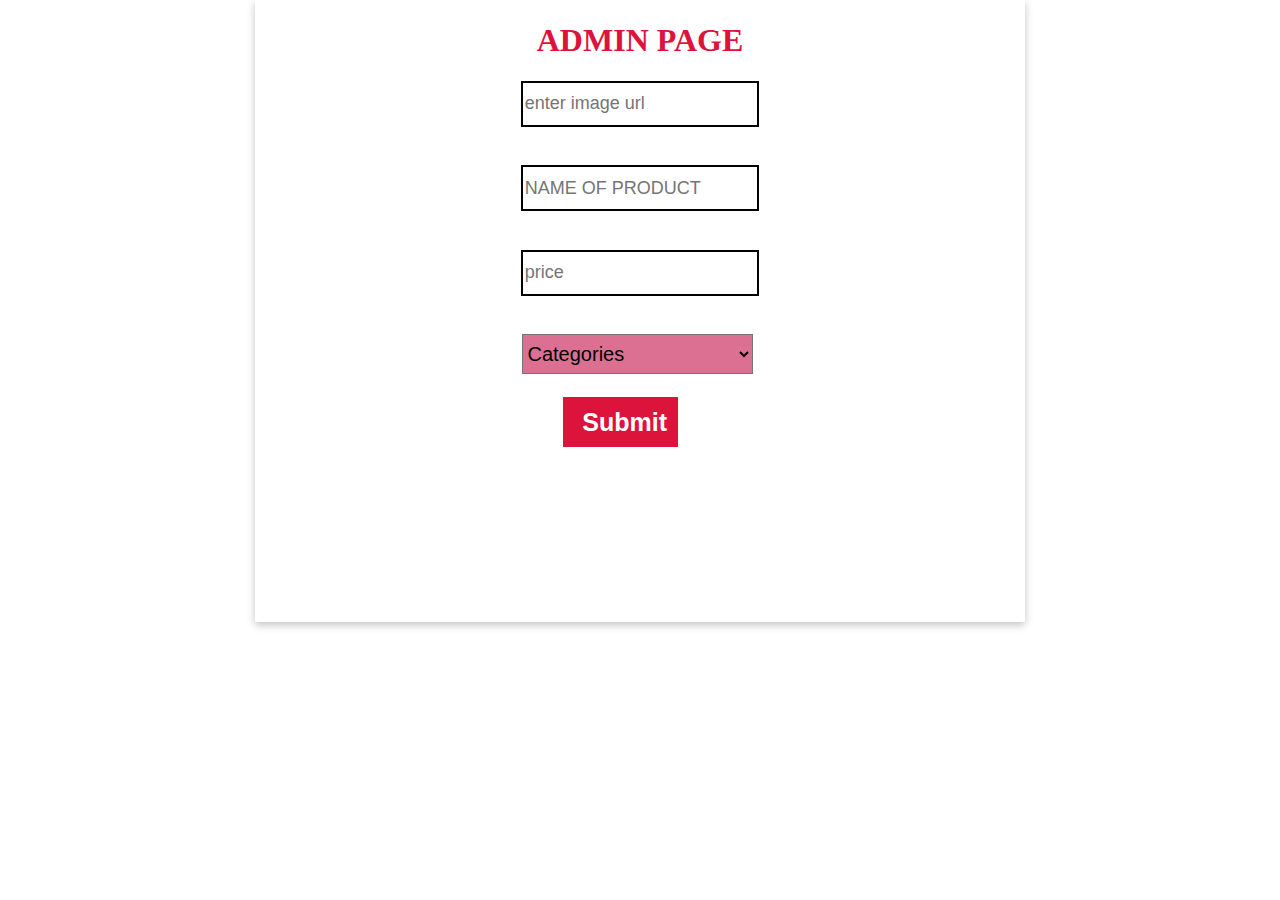
<file: admin.html>
<!DOCTYPE html>
<html lang="en">
<head>
    <meta charset="UTF-8">
    <meta http-equiv="X-UA-Compatible" content="IE=edge">
    <meta name="viewport" content="width=device-width, initial-scale=1.0">
    <title>Admin</title>
    <link rel="stylesheet" type="text/css" href="admin.css">

</head>
<body>
    <div class="container">
        <h1 class="styleh1">ADMIN PAGE</h1>
        <form id="form">
                <input id="image" type="url" placeholder="enter image url">
                <input id="nameofproduct" type="text" placeholder="NAME OF PRODUCT">
            <input id ="price" type="text" placeholder="price">
            <select id="cat">
                <option>Categories</option>
                <option value="Foundation">Foundation</option>
                <option value="Compact">Compact</option>
            </select>
            <input id="butt" type="submit">
            </form>
    
        </form>
    </div>
   
</body>
</html>

<script src="admin.js">
    
</script>
</file>
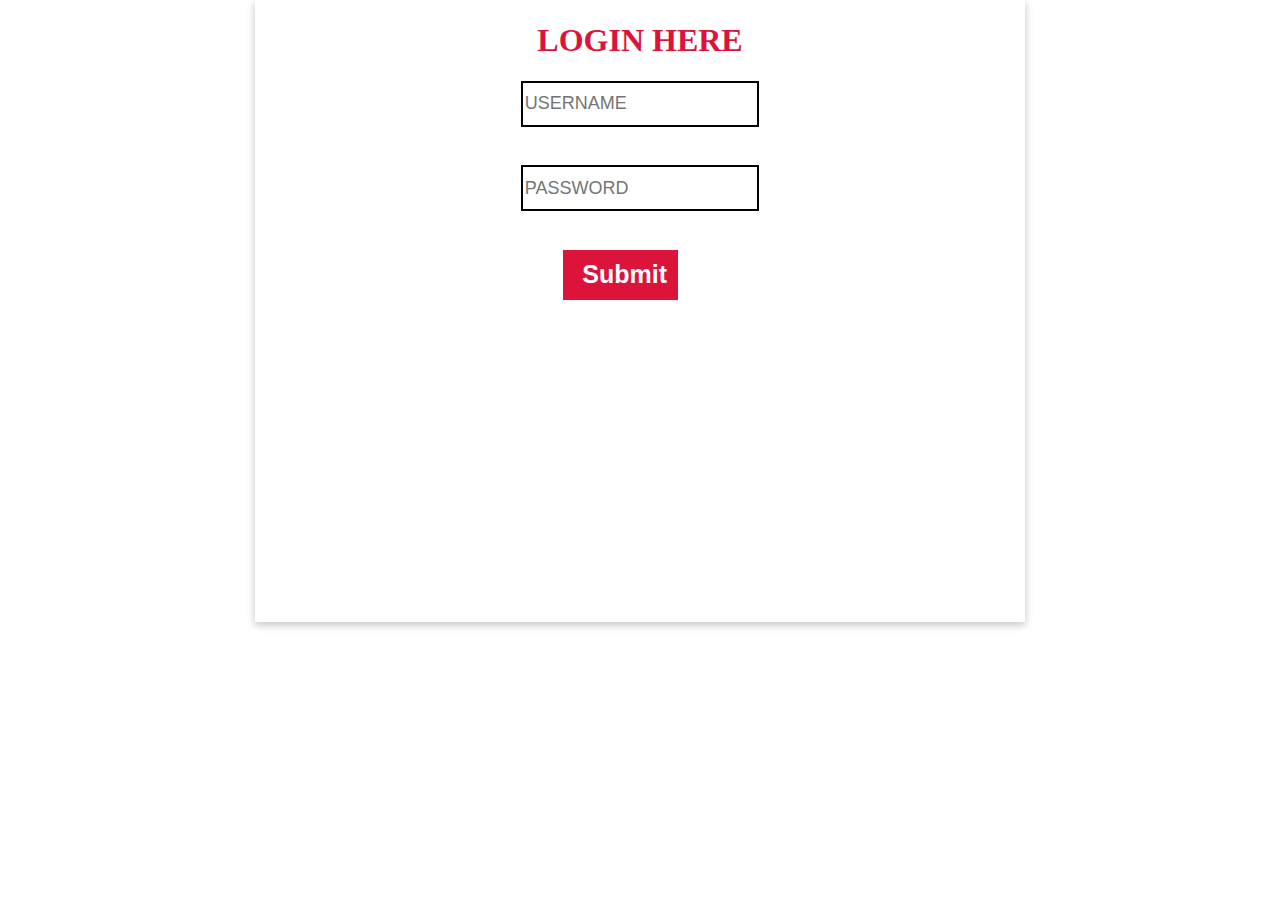
<file: login.html>
<!DOCTYPE html>
<html lang="en">
<head>
    <meta charset="UTF-8">
    <meta http-equiv="X-UA-Compatible" content="IE=edge">
    <meta name="viewport" content="width=device-width, initial-scale=1.0">
    <title>LOGIN</title>
    <link rel="stylesheet" type="text/css" href="login.css">
</head>
<body>
    <div class="container">
        <h1 class="styleh1">LOGIN HERE</h1>
    <form id="form">
        <input id="name" type="text" placeholder="USERNAME">
    <input id ="password" type="text" placeholder="PASSWORD">
    <input id="butt" type="submit">
    </form>
    
</body>
</html>
    </div>
    
<script src="login.js">
    

    
</script>
</file>
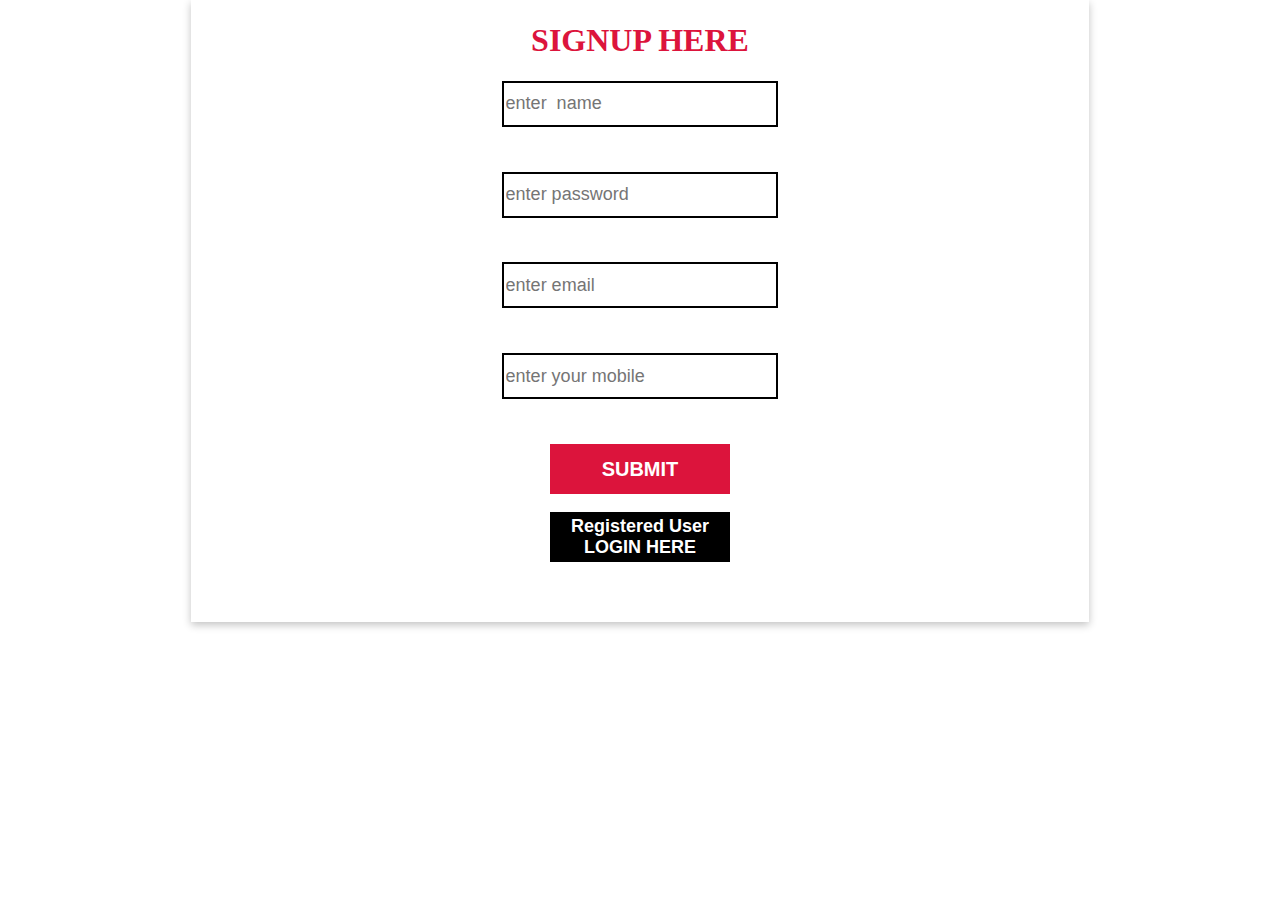
<file: signup.html>
<!DOCTYPE html>
<html lang="en">
<head>
    <meta charset="UTF-8">
    <meta http-equiv="X-UA-Compatible" content="IE=edge">
    <meta name="viewport" content="width=device-width, initial-scale=1.0">
    <title>signup.html</title>
    <link rel="stylesheet" type="text/css" href="signup.css" >
</head>


<body>
    <div class="container">
        <h1 class="styleh1">SIGNUP HERE</h1>

        <input id="name" type="text" placeholder="enter  name">
        
        <input id="password" type="text" placeholder="enter password">
        
        <input id="email" type="text" placeholder="enter email">
        
        <input id="mobile" type="text" placeholder="enter your mobile">
        <button>SUBMIT</button>
        <a href="login.html"><button class="margtop">Registered User LOGIN HERE</button></a>
        
    </div>


</body>
</html>
<script src="signup.js">
   
</script>
</file>
<file: admin.css>
body
{
    margin: 0px;
}
input
{
width:30%;
height:40px;
border: 2px solid black;
margin: auto;
margin-bottom: 5%;
display: flex;
font-size: 18px;

}
.styleh1
{
color:crimson ;
text-align: center;
}
#butt
{
width: 15%;
height: 50px;
margin-left: 40%;
margin-top: 3%;
color:white;
background-color:crimson ;
border: transparent;
font-weight: 700;
font-size: 25px;
padding: 1%;
padding-left: 2%;
}
#cat
{
width:30%;
height: 40px;
margin-left: 34.7%;
font-size: 20px;
background-color: palevioletred;
color: black;

}
.container
{
width:60%;
height: 620px;
margin: auto;
border: 1px solid transparent;
box-shadow: rgba(0, 0, 0, 0.24) 0px 3px 8px;

}
</file>
<file: login.css>
body
{
    margin: 0px;
}
.container
{
    width:60%;
    height: 620px;
    margin: auto;
    border: 1px solid transparent;
    box-shadow: rgba(0, 0, 0, 0.24) 0px 3px 8px;
    
}
input
{
    width:30%;
    height:40px;
    border: 2px solid black;
    margin: auto;
    margin-bottom: 5%;
    display: flex;
    font-size: 18px;
    
}
.styleh1
{
color:crimson ;
text-align: center;
}
#butt
{
width: 15%;
height: 50px;
margin-left: 40%;
margin-top: 1%;
color:white;
background-color:crimson ;
border: transparent;
font-weight: 700;
font-size: 25px;
padding: 1%;
padding-left: 2%;
}
</file>
<file: signup.css>
body
{
    margin: 0px;
}
.container
{
    width:70%;
    height: 620px;
    margin: auto;
    border: 1px solid transparent;
    box-shadow: rgba(0, 0, 0, 0.24) 0px 3px 8px;
    
}
input
{
    width:30%;
    height:40px;
    border: 2px solid black;
    margin: auto;
    margin-bottom: 5%;
    display: flex;
    font-size: 18px;
    
}
.styleh1
{
color:crimson ;
text-align: center;
}
button
{
width: 20%;
height: 50px;
margin-left: 40%;
color:white;
background-color:crimson ;
border: transparent;
font-weight: 700;
font-size: 20px;
}
.margtop
{
    width: 20%;
    font-size:18px;
    color:white;
    margin-top: 2%;
    background-color: black;
    /* margin-left: 4%; */
}
</file>
